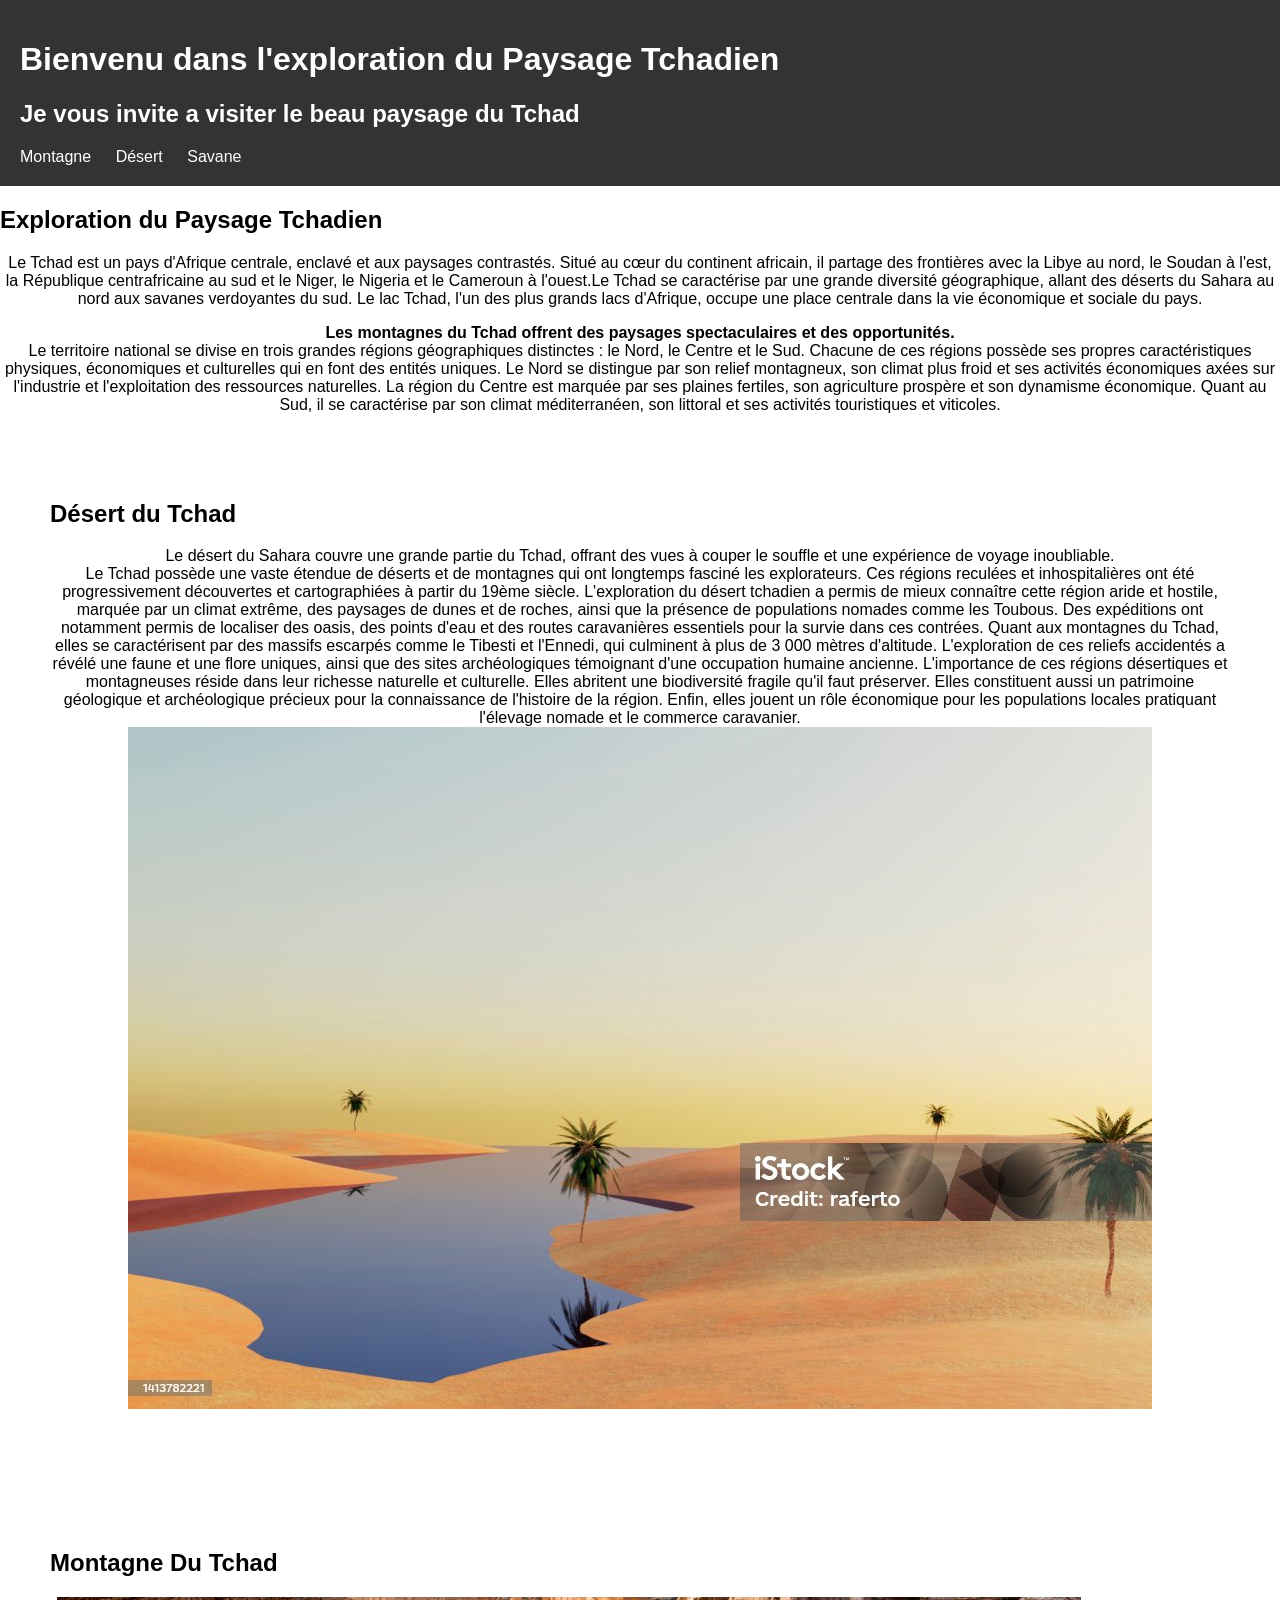
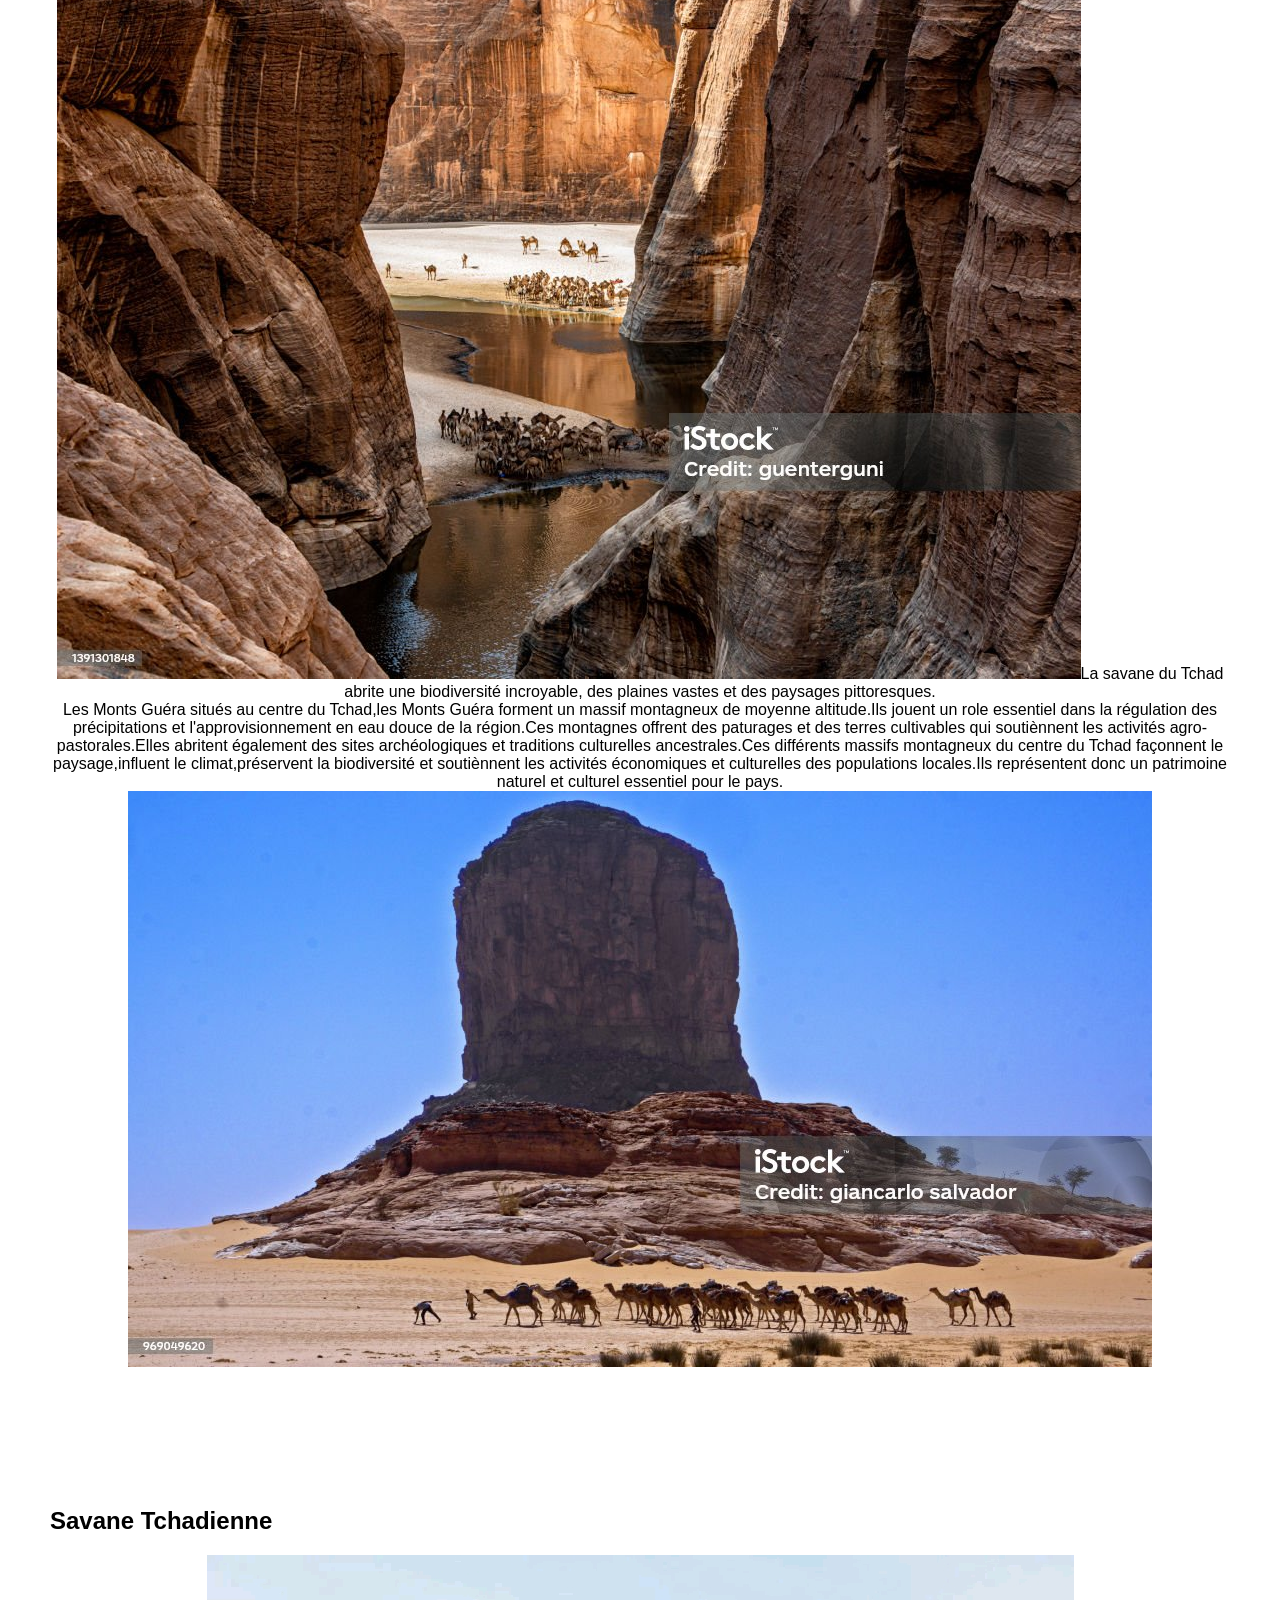
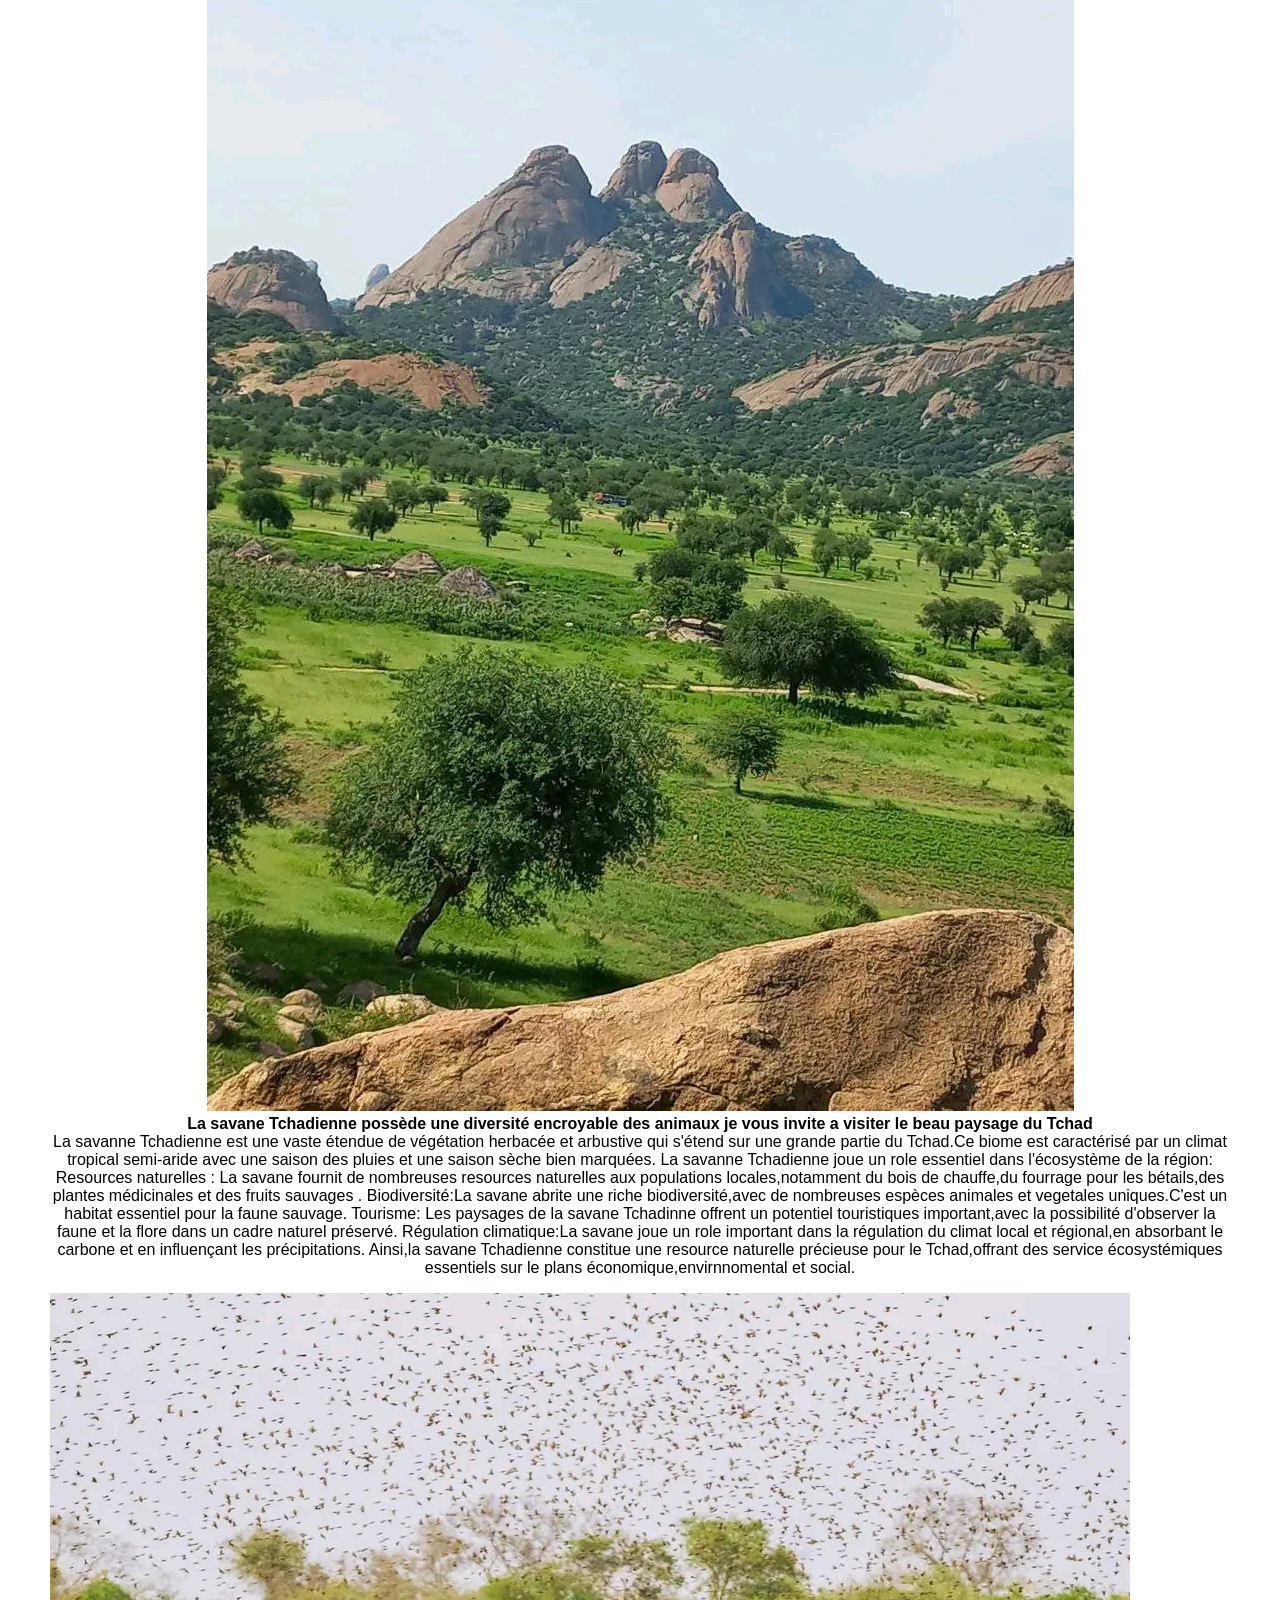
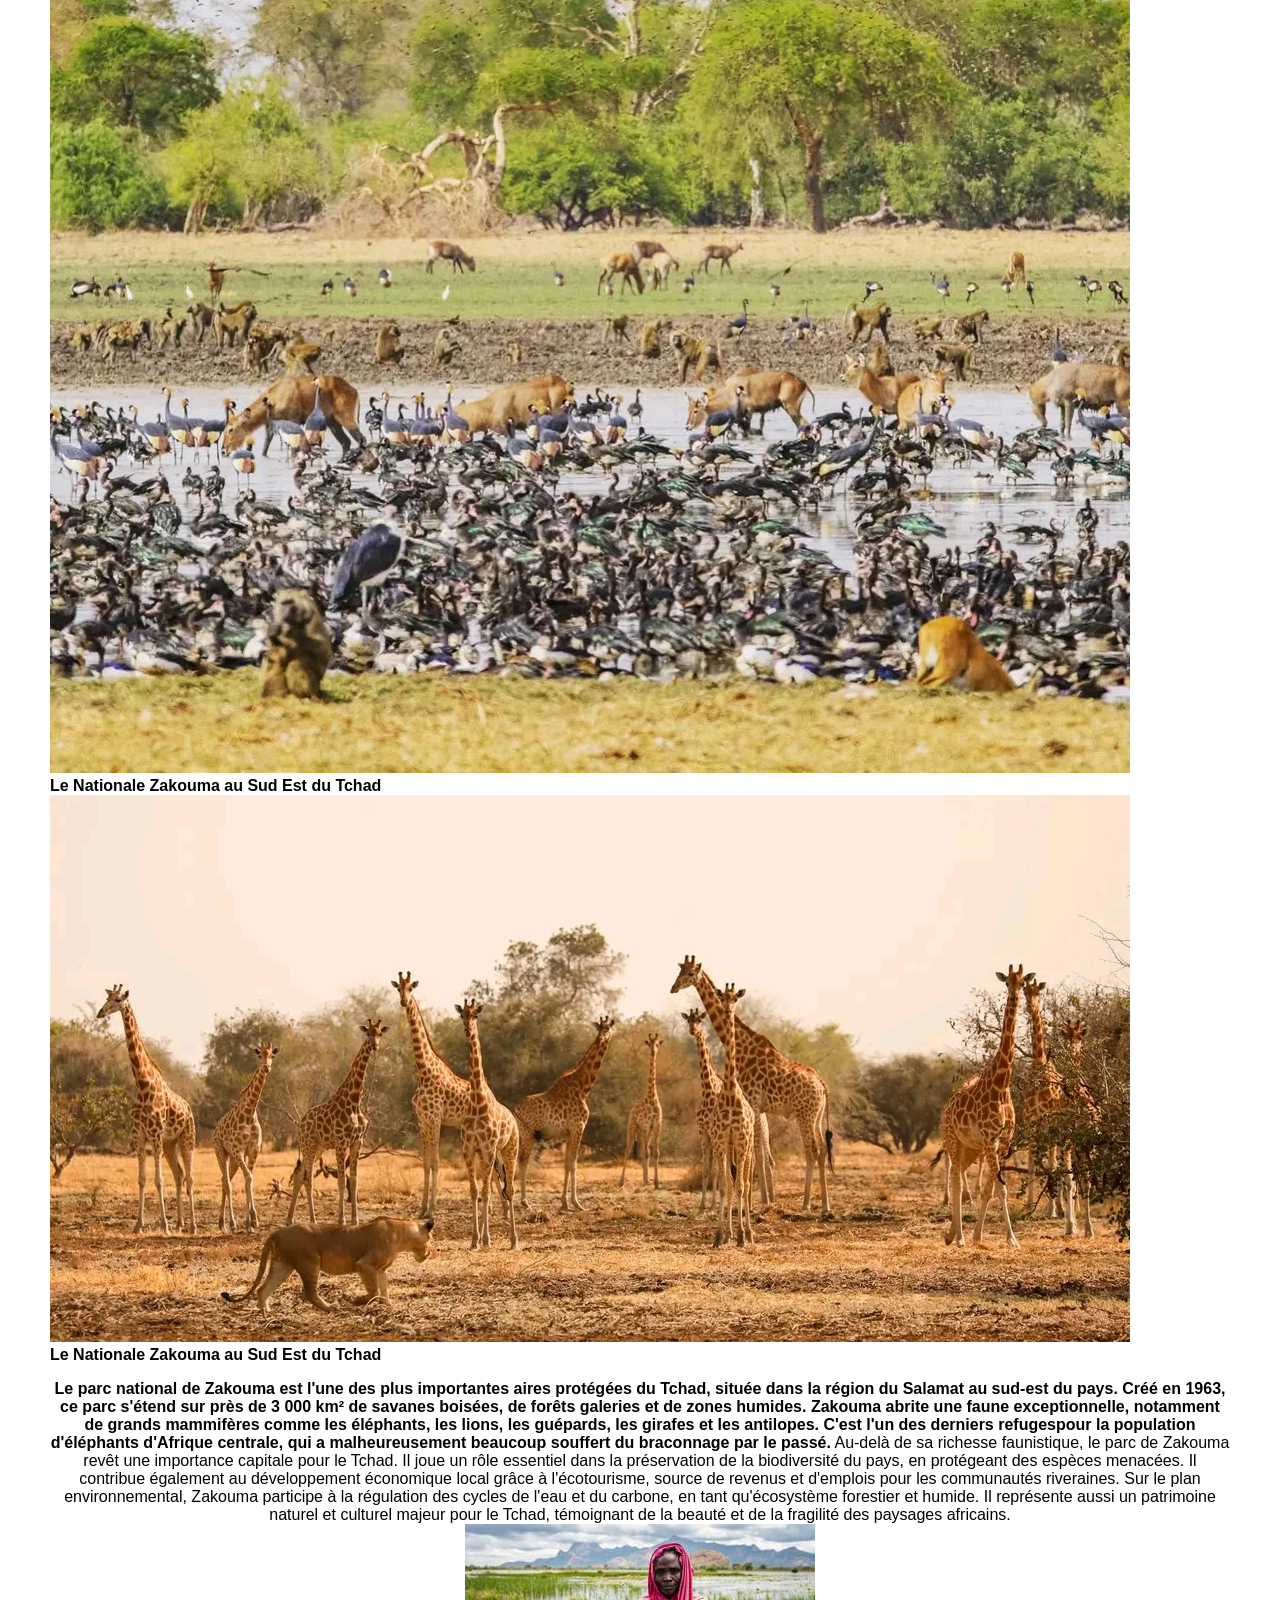
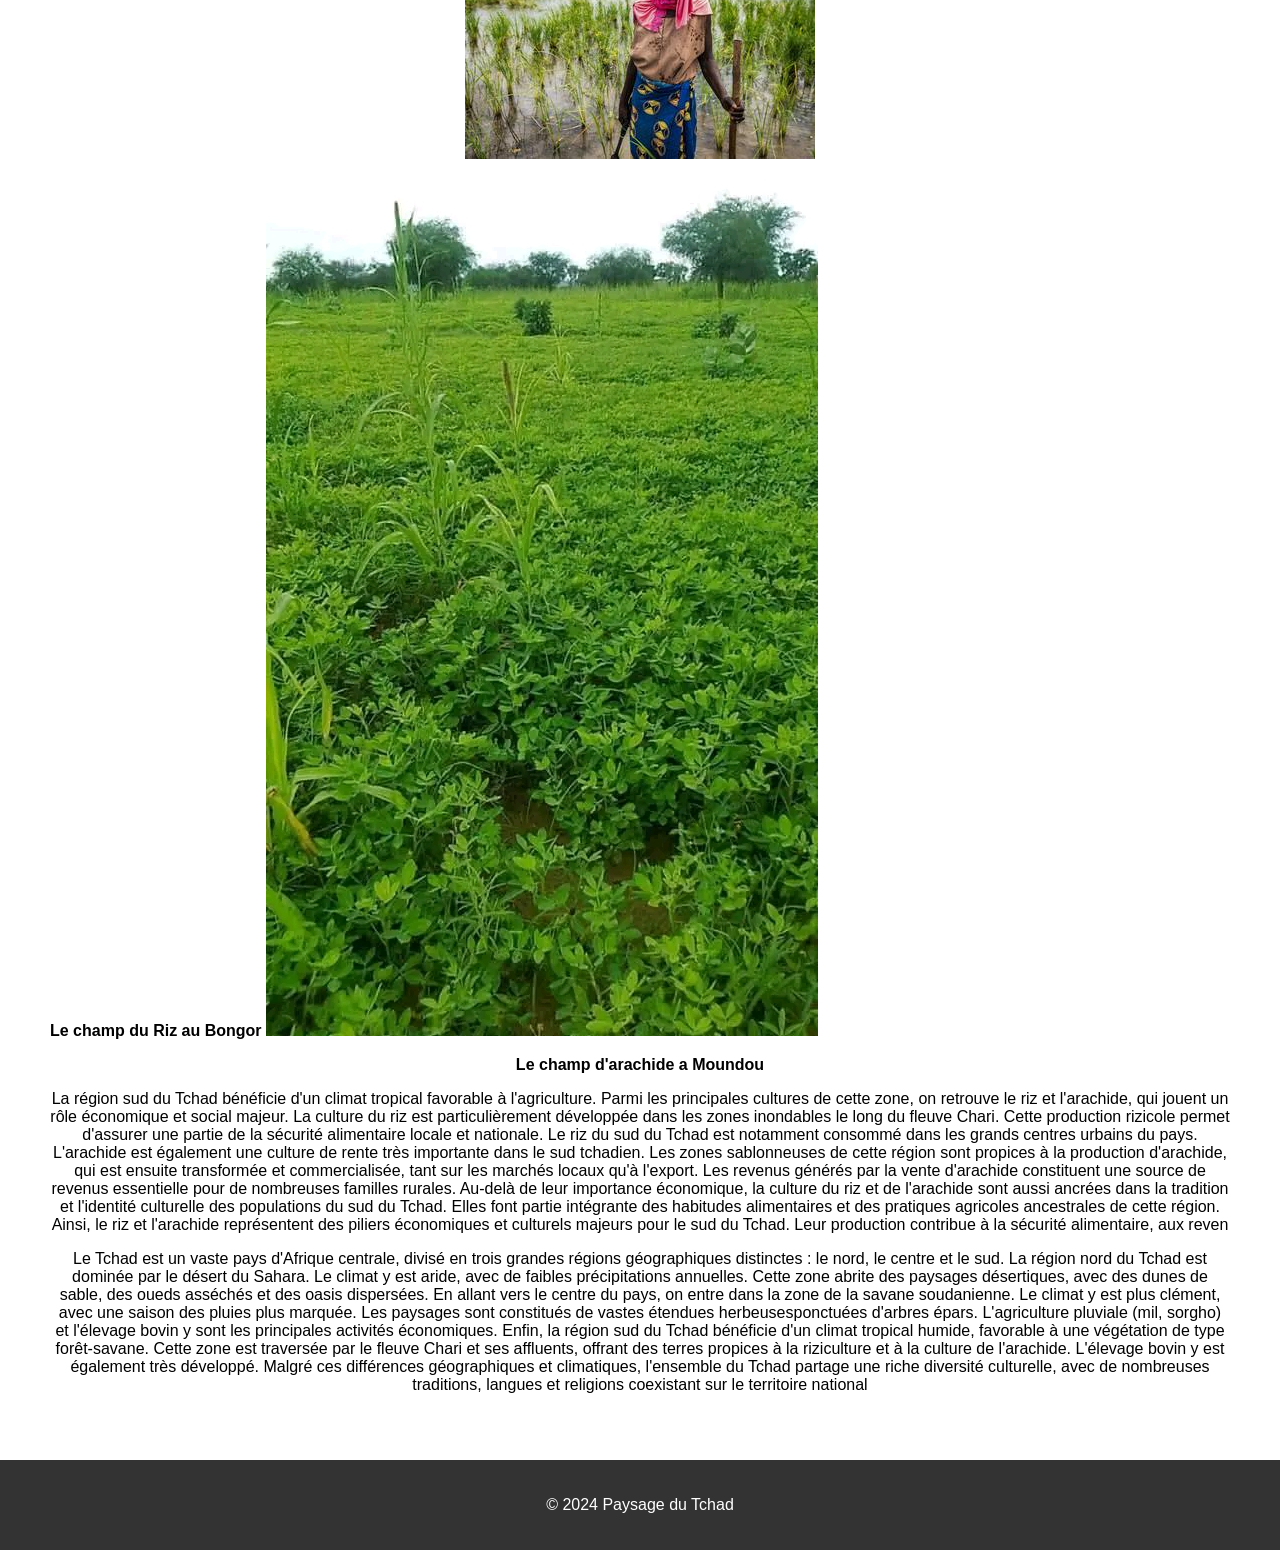
<file: index.html>
<!DOCTYPE html>
<html lang="fr">
<head>
<meta charset="UTF-8">
<meta name="viewport" content="width=device-width, initial-scale=1.0">
<title>Paysage du Tchad</title>
<link rel="stylesheet" href="styles.css">
</head>
<body>
<header>
<h1> Bienvenu dans l'exploration du Paysage Tchadien</h1>
<h2>Je vous invite a visiter le beau paysage du Tchad</h2>
<nav>
<ul>
<li><a href="#montagne">Montagne</a></li>
<li><a href="#desert">Désert</a></li>
<li><a href="#savane">Savane</a></li>
</ul>
</nav>
</header>

<h2>Exploration du Paysage Tchadien</h2>
<P> Le Tchad est un pays d'Afrique centrale, enclavé et aux paysages contrastés. Situé au cœur du
continent africain, il partage des frontières avec la Libye au nord, le Soudan à l'est, la
République centrafricaine au sud et le Niger, le Nigeria et le Cameroun à l'ouest.Le Tchad se caractérise par une grande diversité géographique, allant des déserts du Sahara
au nord aux savanes verdoyantes du sud. Le lac Tchad, l'un des plus grands lacs d'Afrique,
occupe une place centrale dans la vie économique et sociale du pays.</P>
<p><strong>Les montagnes du Tchad offrent des paysages spectaculaires et des opportunités.</strong><br> Le territoire national se divise en trois grandes régions géographiques distinctes : le Nord, le
Centre et le Sud. Chacune de ces régions possède ses propres caractéristiques physiques,
économiques et culturelles qui en font des entités uniques.
Le Nord se distingue par son relief montagneux, son climat plus froid et ses activités
économiques axées sur l'industrie et l'exploitation des ressources naturelles. La région du
Centre est marquée par ses plaines fertiles, son agriculture prospère et son dynamisme
économique. Quant au Sud, il se caractérise par son climat méditerranéen, son littoral et ses
activités touristiques et viticoles.</p>
<section id="desert">
<h2>Désert du Tchad</h2>
<p>Le désert du Sahara couvre une grande partie du Tchad, offrant des vues à couper le
souffle et une expérience de voyage inoubliable.<br>Le Tchad possède une vaste étendue de déserts et de montagnes qui ont longtemps fasciné
les explorateurs. Ces régions reculées et inhospitalières ont été progressivement découvertes
et cartographiées à partir du 19ème siècle.
L'exploration du désert tchadien a permis de mieux connaître cette région aride et hostile,
marquée par un climat extrême, des paysages de dunes et de roches, ainsi que la présence de
populations nomades comme les Toubous. Des expéditions ont notamment permis de localiser
des oasis, des points d'eau et des routes caravanières essentiels pour la survie dans ces
contrées.
Quant aux montagnes du Tchad, elles se caractérisent par des massifs escarpés comme le
Tibesti et l'Ennedi, qui culminent à plus de 3 000 mètres d'altitude. L'exploration de ces reliefs
accidentés a révélé une faune et une flore uniques, ainsi que des sites archéologiques
témoignant d'une occupation humaine ancienne.
L'importance de ces régions désertiques et montagneuses réside dans leur richesse naturelle et
culturelle. Elles abritent une biodiversité fragile qu'il faut préserver. Elles constituent aussi un
patrimoine géologique et archéologique précieux pour la connaissance de l'histoire de la région.
Enfin, elles jouent un rôle économique pour les populations locales pratiquant l'élevage nomade
et le commerce caravanier.<br>
<img src="1.jpg" alt="dubai"></p>
</section>
<section id="montagne">
<h2>Montagne Du Tchad</h2>
<p><img src="3.jpg" alt="montagne">La savane du Tchad abrite une biodiversité incroyable, des plaines vastes et des
paysages pittoresques.<br>Les Monts Guéra situés au centre du Tchad,les Monts Guéra forment  un massif montagneux de moyenne altitude.Ils jouent un role essentiel dans la régulation des précipitations et l'approvisionnement en eau douce de la région.Ces montagnes offrent des paturages et des terres cultivables qui soutiènnent les activités agro-pastorales.Elles abritent également des sites archéologiques et traditions culturelles ancestrales.Ces différents massifs montagneux du centre du Tchad façonnent le paysage,influent le climat,préservent la biodiversité et soutiènnent les activités économiques et culturelles des populations locales.Ils représentent donc un patrimoine naturel et culturel essentiel pour le pays.<br><img src="2.jpg" alt="fils"></p>
</section>
<section id="savane">
<h2>Savane Tchadienne</h2>
<p><img src="3s.jpg" alt="koko"><br><strong>La savane Tchadienne possède une diversité encroyable des animaux je vous invite a visiter le beau paysage du Tchad</strong><br>
La savanne Tchadienne est une vaste étendue de végétation herbacée et arbustive qui s'étend sur une grande partie du Tchad.Ce biome est caractérisé par un climat tropical semi-aride avec une saison des pluies et une saison sèche bien marquées.
La savanne Tchadienne joue un role essentiel dans l'écosystème de la région:
Resources naturelles : La savane fournit de nombreuses resources naturelles aux populations locales,notamment du bois de chauffe,du fourrage pour les bétails,des plantes médicinales et des fruits sauvages .
Biodiversité:La savane abrite une riche biodiversité,avec de nombreuses espèces animales et vegetales uniques.C'est un habitat essentiel pour la faune sauvage.
Tourisme: Les paysages de la savane Tchadinne offrent un potentiel touristiques important,avec la possibilité d'observer la faune et la flore dans un cadre naturel préservé.
Régulation climatique:La savane joue un role important dans la régulation du climat local et régional,en absorbant le carbone et en influençant les précipitations.
Ainsi,la savane Tchadienne constitue une resource naturelle précieuse pour le Tchad,offrant des service écosystémiques essentiels sur le plans économique,envirnnomental et social.</p>
<img src="4.jpg" alt="gog"><br>
<strong>Le Nationale Zakouma au Sud Est du Tchad</strong><br>
<img src="5.jpg" alt="bab"><br>
<strong>Le Nationale Zakouma au Sud Est du Tchad</strong>
<p><strong>Le parc national de Zakouma est l'une des plus importantes aires protégées du Tchad, située
dans la région du Salamat au sud-est du pays. Créé en 1963, ce parc s'étend sur près de 3 000
km² de savanes boisées, de forêts galeries et de zones humides.
Zakouma abrite une faune exceptionnelle, notamment de grands mammifères comme les
éléphants, les lions, les guépards, les girafes et les antilopes. C'est l'un des derniers refugespour la population d'éléphants d'Afrique centrale, qui a malheureusement beaucoup souffert du
braconnage par le passé.</strong>
Au-delà de sa richesse faunistique, le parc de Zakouma revêt une importance capitale pour le
Tchad. Il joue un rôle essentiel dans la préservation de la biodiversité du pays, en protégeant
des espèces menacées. Il contribue également au développement économique local grâce à
l'écotourisme, source de revenus et d'emplois pour les communautés riveraines.
Sur le plan environnemental, Zakouma participe à la régulation des cycles de l'eau et du
carbone, en tant qu'écosystème forestier et humide. Il représente aussi un patrimoine naturel et
culturel majeur pour le Tchad, témoignant de la beauté et de la fragilité des paysages africains.<br>
<img src="6.jpg" alt="nan"></p>
<strong>Le champ du Riz au Bongor</strong>
<img src="7.jpg" alt="xox">
<p><strong>Le champ d'arachide a Moundou</strong></p>
<p>La région sud du Tchad bénéficie d'un climat tropical favorable à l'agriculture. Parmi les
principales cultures de cette zone, on retrouve le riz et l'arachide, qui jouent un rôle économique
et social majeur.
La culture du riz est particulièrement développée dans les zones inondables le long du fleuve
Chari. Cette production rizicole permet d'assurer une partie de la sécurité alimentaire locale et
nationale. Le riz du sud du Tchad est notamment consommé dans les grands centres urbains
du pays.
L'arachide est également une culture de rente très importante dans le sud tchadien. Les zones
sablonneuses de cette région sont propices à la production d'arachide, qui est ensuite
transformée et commercialisée, tant sur les marchés locaux qu'à l'export. Les revenus générés
par la vente d'arachide constituent une source de revenus essentielle pour de nombreuses
familles rurales.
Au-delà de leur importance économique, la culture du riz et de l'arachide sont aussi ancrées
dans la tradition et l'identité culturelle des populations du sud du Tchad. Elles font partie
intégrante des habitudes alimentaires et des pratiques agricoles ancestrales de cette région.
Ainsi, le riz et l'arachide représentent des piliers économiques et culturels majeurs pour le sud
du Tchad. Leur production contribue à la sécurité alimentaire, aux reven</p>

<p>Le Tchad est un vaste pays d'Afrique centrale, divisé en trois grandes régions géographiques
distinctes : le nord, le centre et le sud.
La région nord du Tchad est dominée par le désert du Sahara. Le climat y est aride, avec de
faibles précipitations annuelles. Cette zone abrite des paysages désertiques, avec des dunes
de sable, des oueds asséchés et des oasis dispersées. En allant vers le centre du pays, on
entre dans la zone de la savane soudanienne. Le climat y est plus clément, avec une saison
des pluies plus marquée. Les paysages sont constitués de vastes étendues herbeusesponctuées d'arbres épars. L'agriculture pluviale (mil, sorgho) et l'élevage bovin y sont les
principales activités économiques.
Enfin, la région sud du Tchad bénéficie d'un climat tropical humide, favorable à une végétation
de type forêt-savane. Cette zone est traversée par le fleuve Chari et ses affluents, offrant des
terres propices à la riziculture et à la culture de l'arachide. L'élevage bovin y est également très
développé.
Malgré ces différences géographiques et climatiques, l'ensemble du Tchad partage une riche
diversité culturelle, avec de nombreuses traditions, langues et religions coexistant sur le
territoire national</p>
</section>
<footer>
<p>&copy; 2024 Paysage du Tchad</p>
</footer>
</body>
</html>
</file>
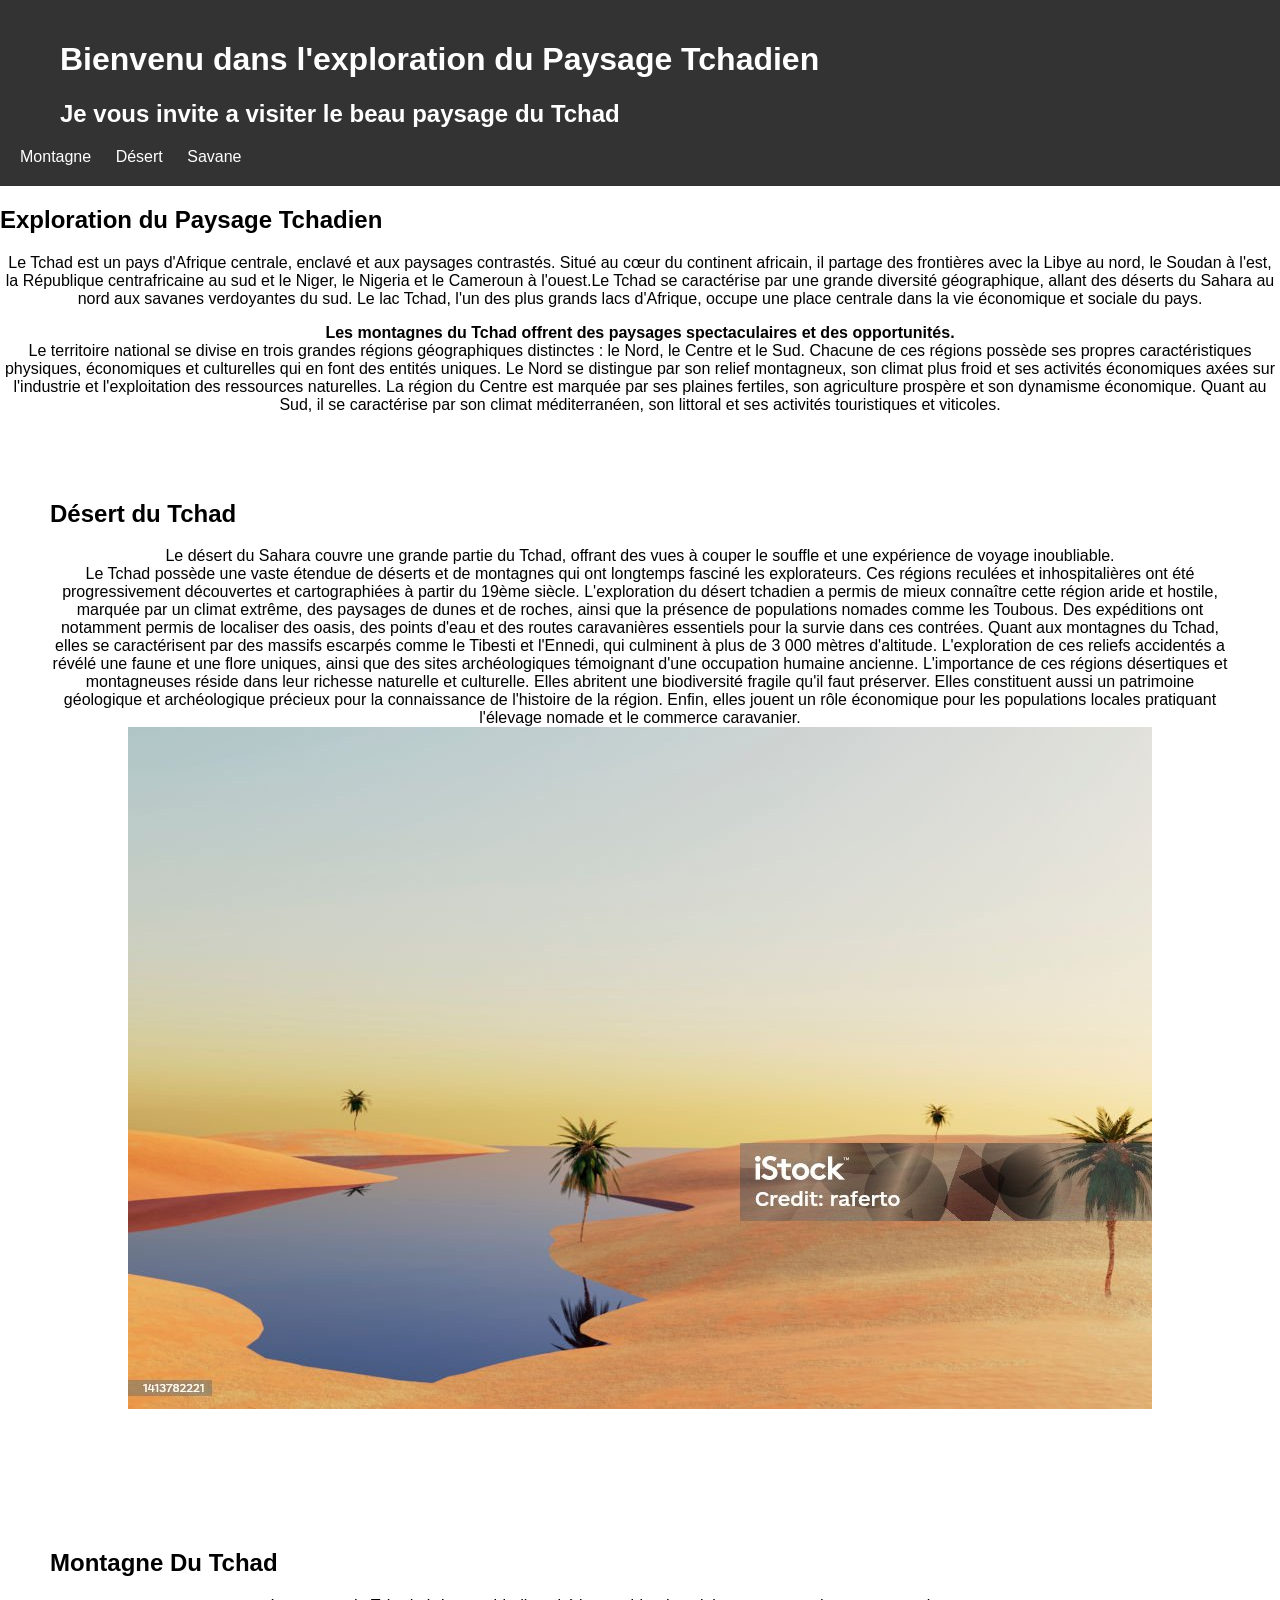
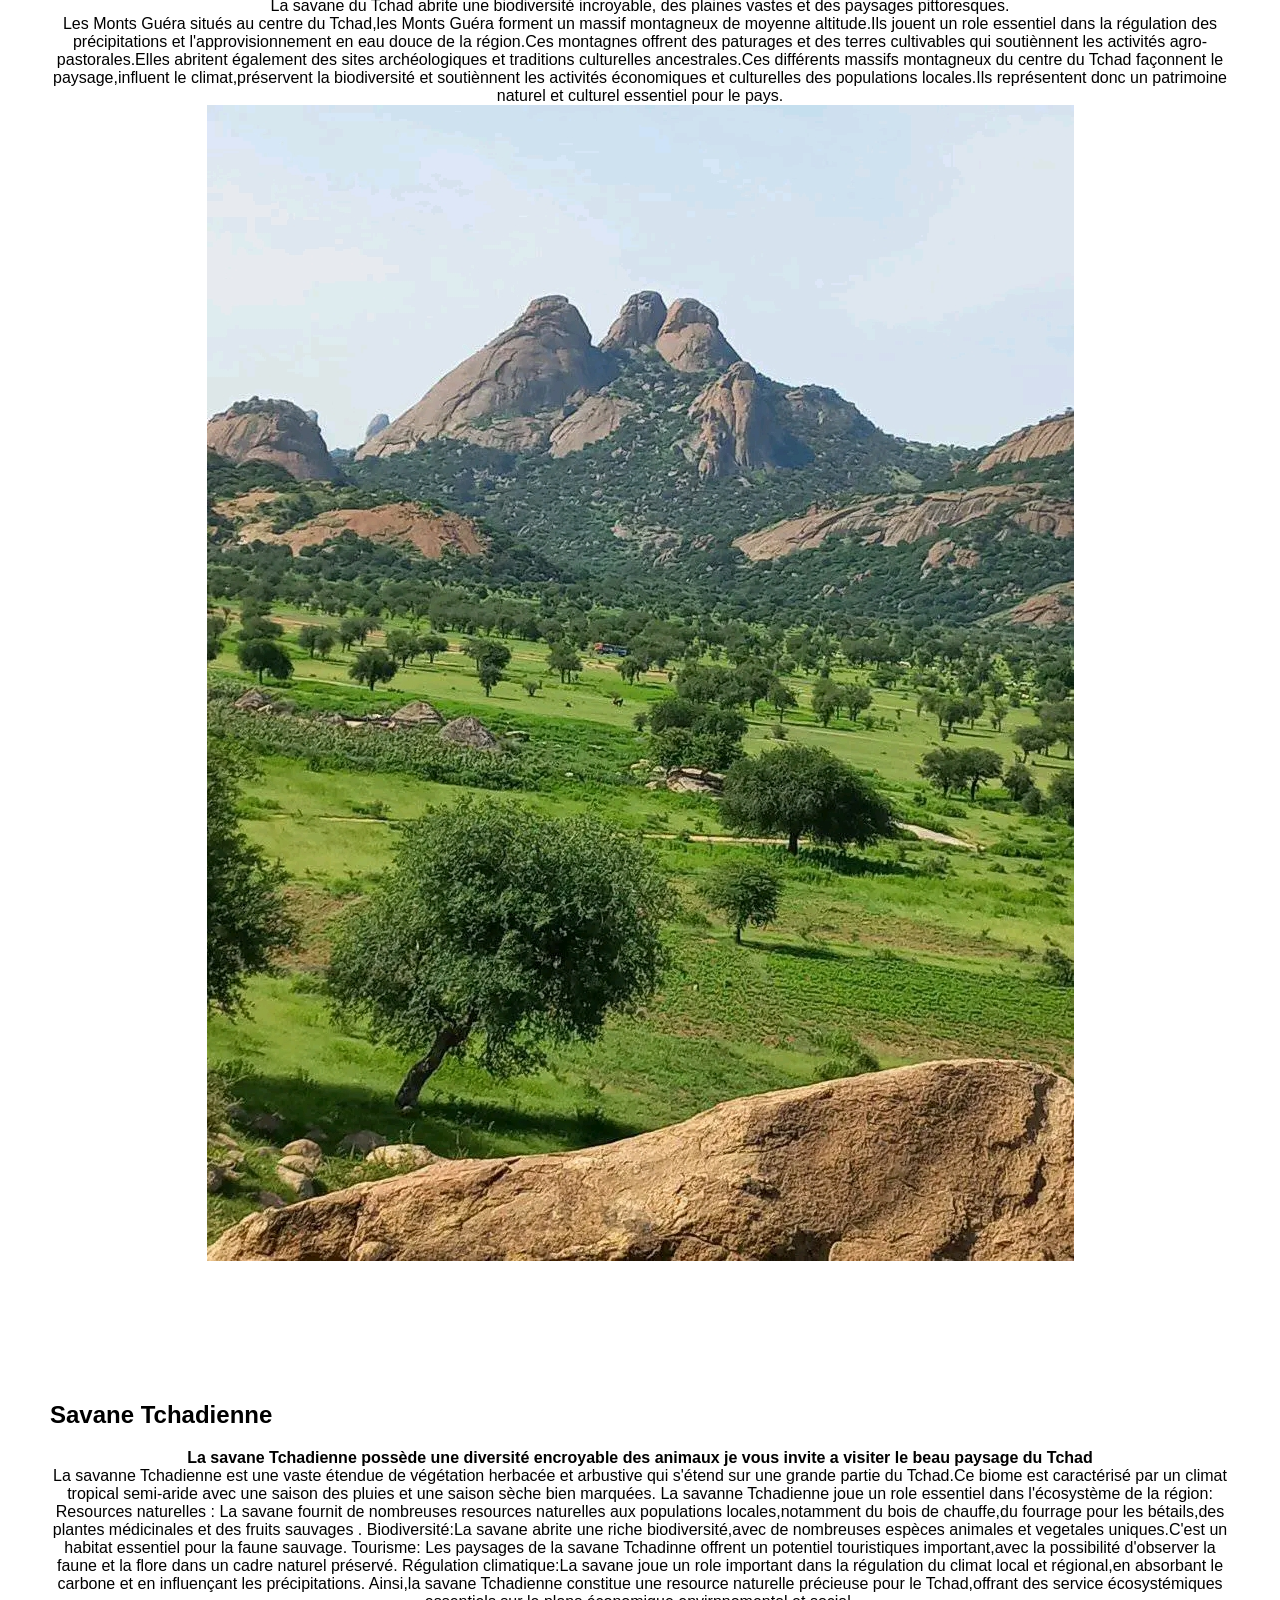
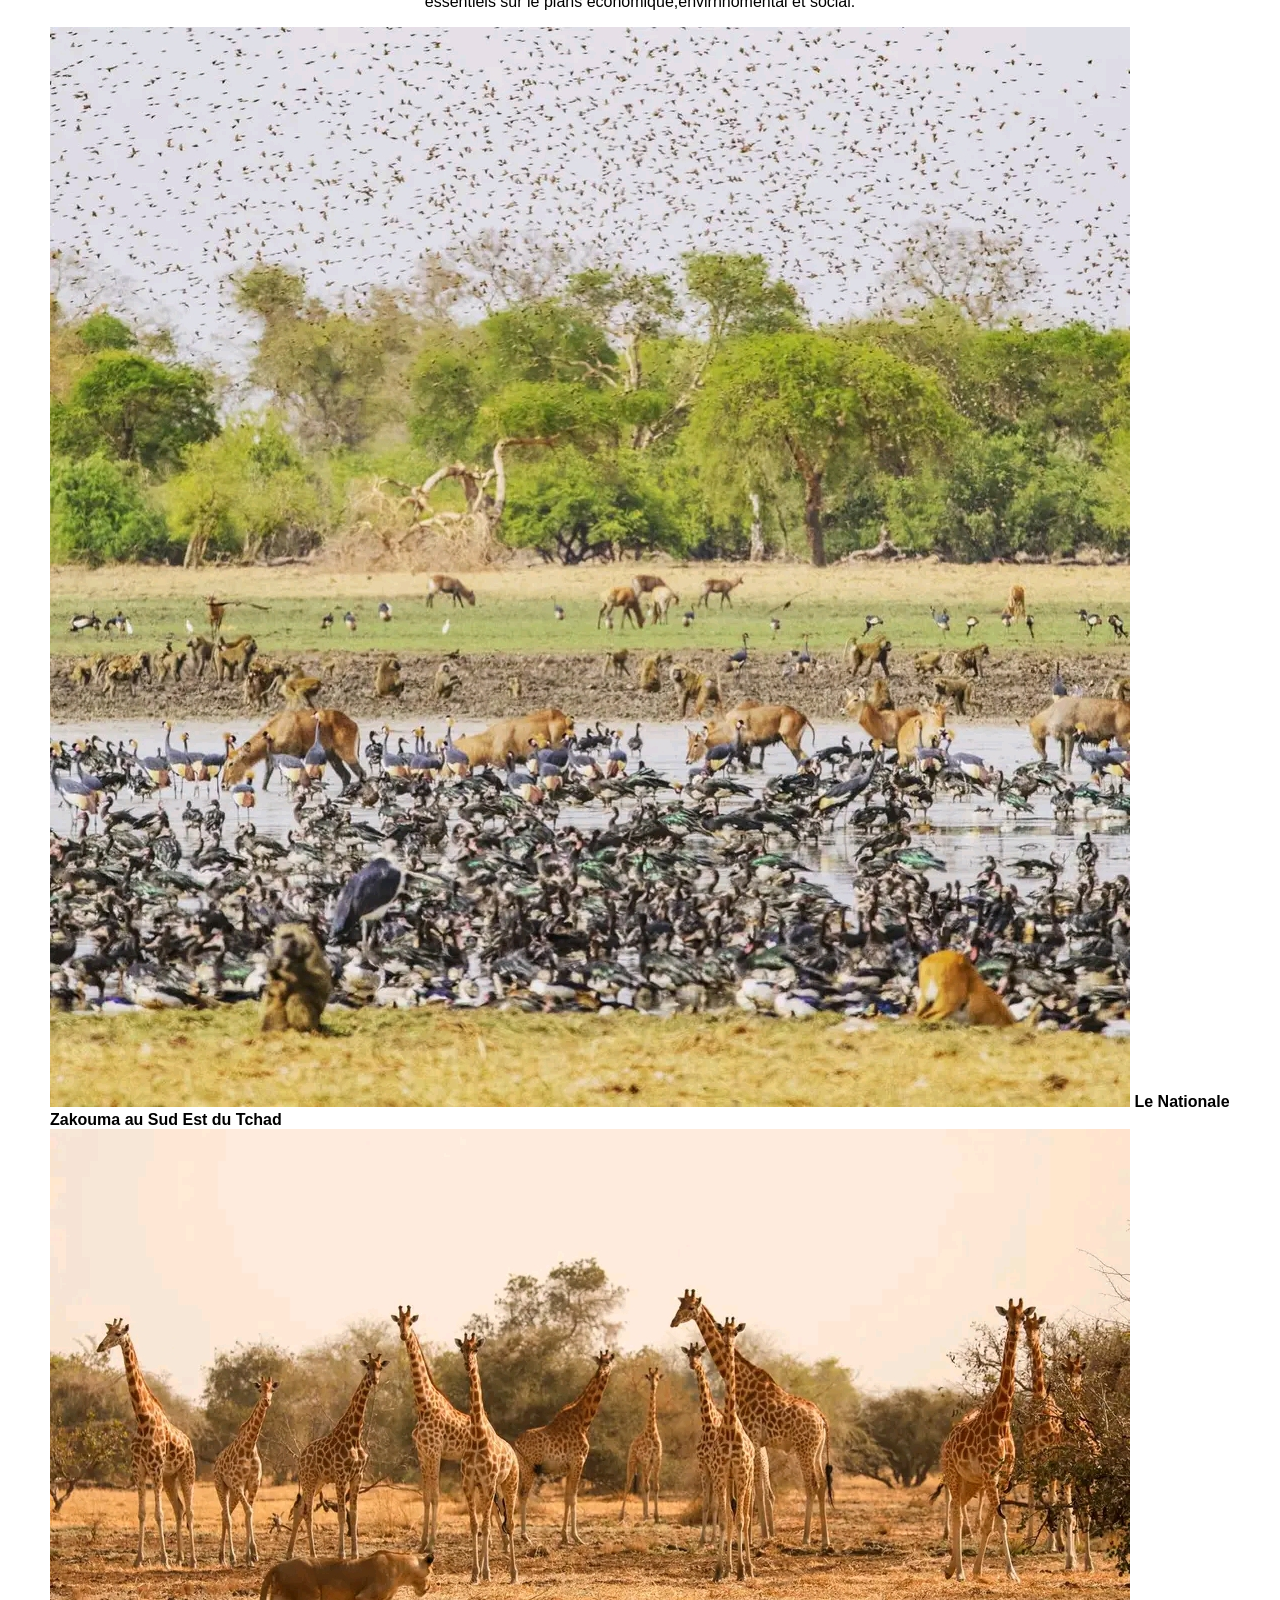
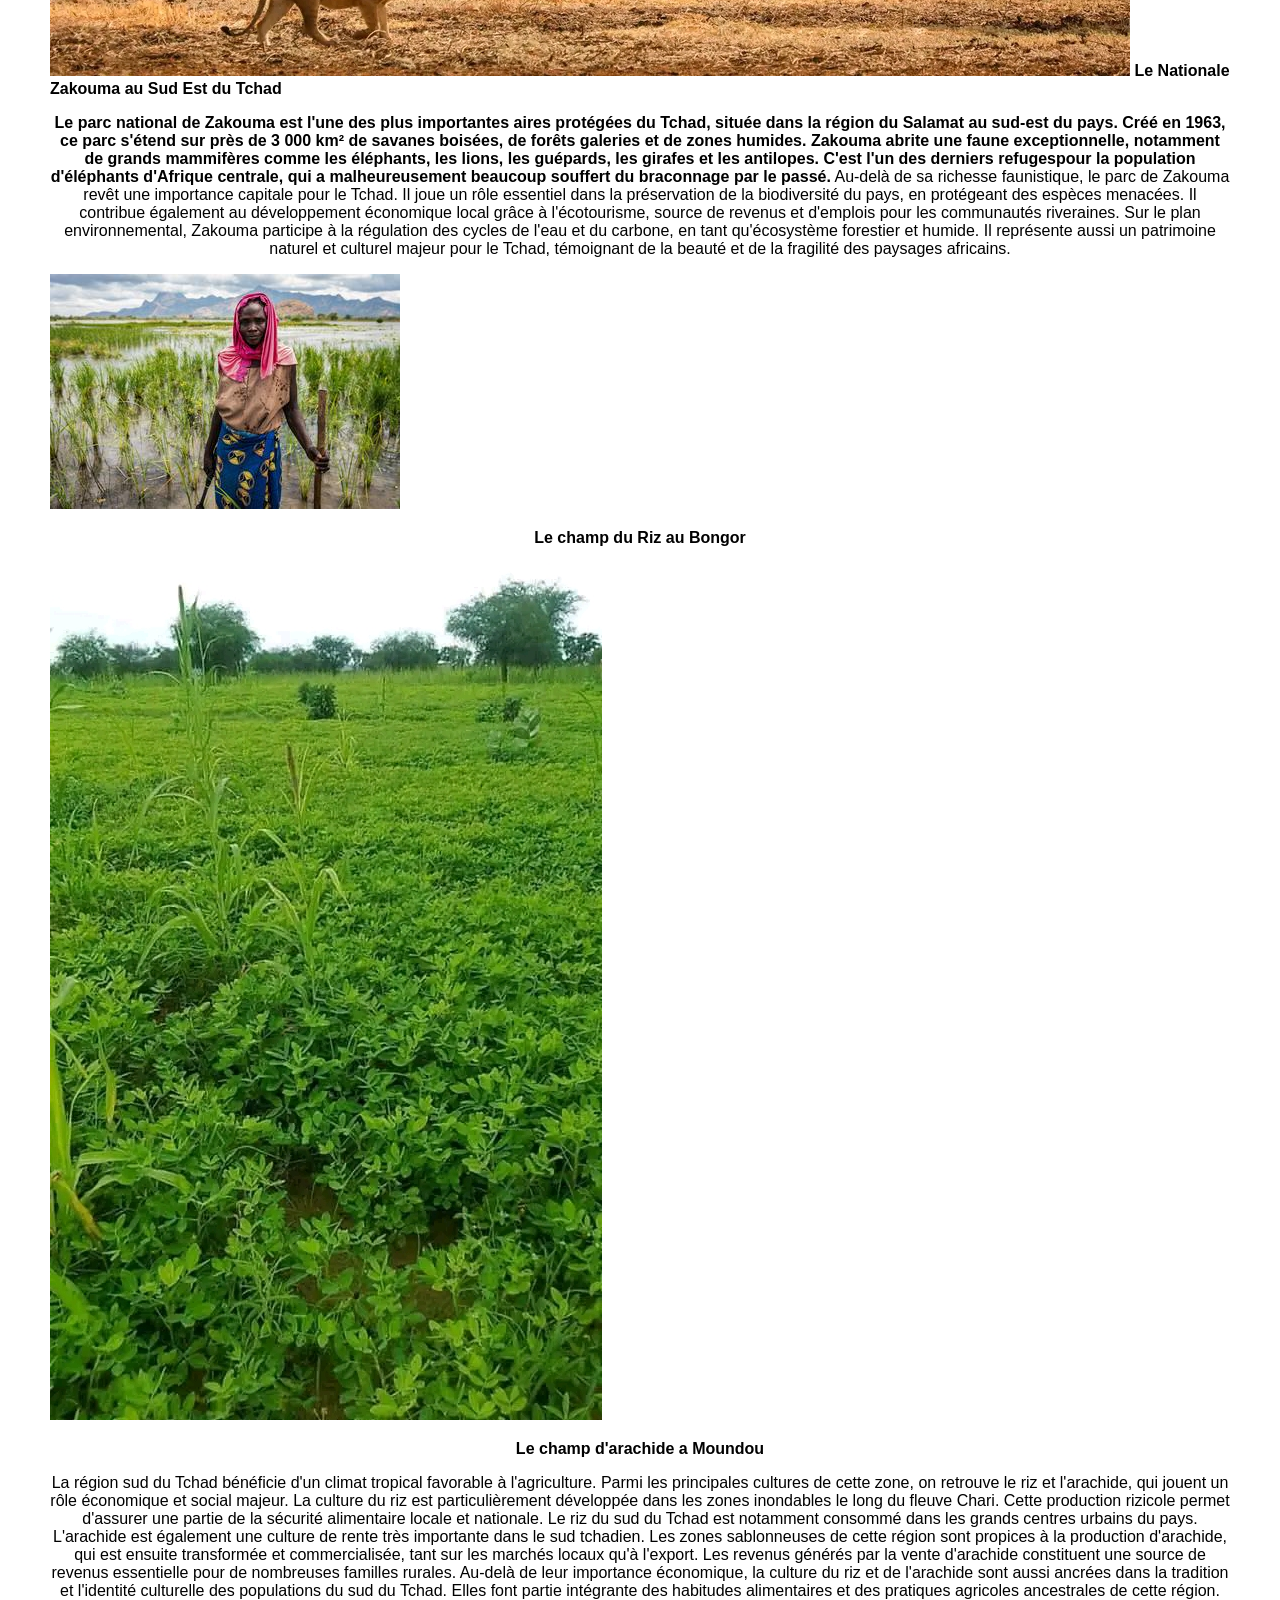
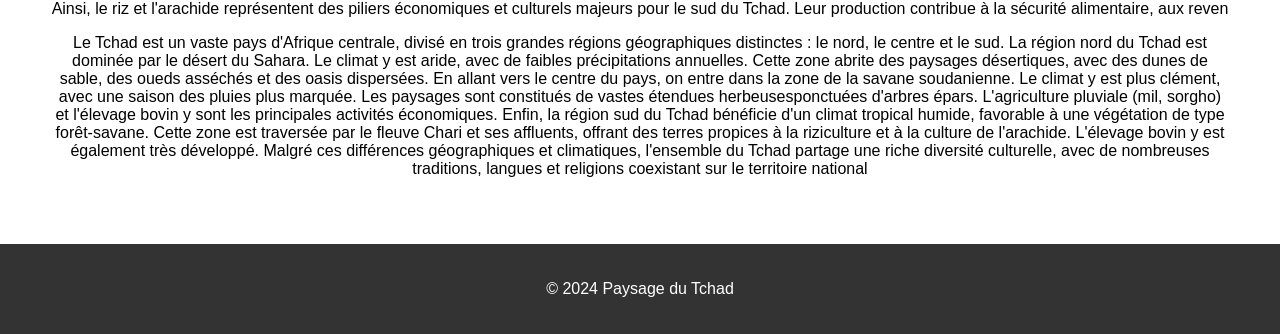
<file: indexe.html>
<!DOCTYPE html>
<html lang="fr">
<head>
<meta charset="UTF-8">
<meta name="viewport" content="width=device-width, initial-scale=1.0">
<title>Paysage du Tchad</title>
<link rel="stylesheet" href="styles.css">
</head>


<header>
<ul><h1> Bienvenu dans l'exploration du Paysage Tchadien</h1></ul>
<ul><h2>Je vous invite a visiter le beau paysage du Tchad</h2></ul>

<nav>
<ul>
<li><a href="#montagne">Montagne</a></li>
<li><a href="#desert">Désert</a></li>
<li><a href="#savane">Savane</a></li>
</ul>
</nav>
</header>
<body>
<h2>Exploration du Paysage Tchadien</h2>
<P> Le Tchad est un pays d'Afrique centrale, enclavé et aux paysages contrastés. Situé au cœur du
continent africain, il partage des frontières avec la Libye au nord, le Soudan à l'est, la
République centrafricaine au sud et le Niger, le Nigeria et le Cameroun à l'ouest.Le Tchad se caractérise par une grande diversité géographique, allant des déserts du Sahara
au nord aux savanes verdoyantes du sud. Le lac Tchad, l'un des plus grands lacs d'Afrique,
occupe une place centrale dans la vie économique et sociale du pays.</P>
<p><strong>Les montagnes du Tchad offrent des paysages spectaculaires et des opportunités.</strong><br> Le territoire national se divise en trois grandes régions géographiques distinctes : le Nord, le
Centre et le Sud. Chacune de ces régions possède ses propres caractéristiques physiques,
économiques et culturelles qui en font des entités uniques.
Le Nord se distingue par son relief montagneux, son climat plus froid et ses activités
économiques axées sur l'industrie et l'exploitation des ressources naturelles. La région du
Centre est marquée par ses plaines fertiles, son agriculture prospère et son dynamisme
économique. Quant au Sud, il se caractérise par son climat méditerranéen, son littoral et ses
activités touristiques et viticoles.</p>
<section id="desert">
<h2>Désert du Tchad</h2>
<p>Le désert du Sahara couvre une grande partie du Tchad, offrant des vues à couper le
souffle et une expérience de voyage inoubliable.<br>Le Tchad possède une vaste étendue de déserts et de montagnes qui ont longtemps fasciné
les explorateurs. Ces régions reculées et inhospitalières ont été progressivement découvertes
et cartographiées à partir du 19ème siècle.
L'exploration du désert tchadien a permis de mieux connaître cette région aride et hostile,
marquée par un climat extrême, des paysages de dunes et de roches, ainsi que la présence de
populations nomades comme les Toubous. Des expéditions ont notamment permis de localiser
des oasis, des points d'eau et des routes caravanières essentiels pour la survie dans ces
contrées.
Quant aux montagnes du Tchad, elles se caractérisent par des massifs escarpés comme le
Tibesti et l'Ennedi, qui culminent à plus de 3 000 mètres d'altitude. L'exploration de ces reliefs
accidentés a révélé une faune et une flore uniques, ainsi que des sites archéologiques
témoignant d'une occupation humaine ancienne.
L'importance de ces régions désertiques et montagneuses réside dans leur richesse naturelle et
culturelle. Elles abritent une biodiversité fragile qu'il faut préserver. Elles constituent aussi un
patrimoine géologique et archéologique précieux pour la connaissance de l'histoire de la région.
Enfin, elles jouent un rôle économique pour les populations locales pratiquant l'élevage nomade
et le commerce caravanier.<br>
<img src="1.jpg"></p>
</section>
<section id="montagne">
<h2>Montagne Du Tchad</h2>
<p>La savane du Tchad abrite une biodiversité incroyable, des plaines vastes et des
paysages pittoresques.<br>Les Monts Guéra situés au centre du Tchad,les Monts Guéra forment  un massif montagneux de moyenne altitude.Ils jouent un role essentiel dans la régulation des précipitations et l'approvisionnement en eau douce de la région.Ces montagnes offrent des paturages et des terres cultivables qui soutiènnent les activités agro-pastorales.Elles abritent également des sites archéologiques et traditions culturelles ancestrales.Ces différents massifs montagneux du centre du Tchad façonnent le paysage,influent le climat,préservent la biodiversité et soutiènnent les activités économiques et culturelles des populations locales.Ils représentent donc un patrimoine naturel et culturel essentiel pour le pays.<br> <img src="3s.jpg"></p>
</section>
<section id="savane">
<h2>Savane Tchadienne</h2>
<p><strong>La savane Tchadienne possède une diversité encroyable des animaux je vous invite a visiter le beau paysage du Tchad</strong><br>
La savanne Tchadienne est une vaste étendue de végétation herbacée et arbustive qui s'étend sur une grande partie du Tchad.Ce biome est caractérisé par un climat tropical semi-aride avec une saison des pluies et une saison sèche bien marquées.
La savanne Tchadienne joue un role essentiel dans l'écosystème de la région:
Resources naturelles : La savane fournit de nombreuses resources naturelles aux populations locales,notamment du bois de chauffe,du fourrage pour les bétails,des plantes médicinales et des fruits sauvages .
Biodiversité:La savane abrite une riche biodiversité,avec de nombreuses espèces animales et vegetales uniques.C'est un habitat essentiel pour la faune sauvage.
Tourisme: Les paysages de la savane Tchadinne offrent un potentiel touristiques important,avec la possibilité d'observer la faune et la flore dans un cadre naturel préservé.
Régulation climatique:La savane joue un role important dans la régulation du climat local et régional,en absorbant le carbone et en influençant les précipitations.
Ainsi,la savane Tchadienne constitue une resource naturelle précieuse pour le Tchad,offrant des service écosystémiques essentiels sur le plans économique,envirnnomental et social</strong>. </p>
<img src="4.jpg">
<strong>Le Nationale Zakouma au Sud Est du Tchad</strong>
<img src="5.jpg">
<strong>Le Nationale Zakouma au Sud Est du Tchad</strong>
<p><strong>Le parc national de Zakouma est l'une des plus importantes aires protégées du Tchad, située
dans la région du Salamat au sud-est du pays. Créé en 1963, ce parc s'étend sur près de 3 000
km² de savanes boisées, de forêts galeries et de zones humides.
Zakouma abrite une faune exceptionnelle, notamment de grands mammifères comme les
éléphants, les lions, les guépards, les girafes et les antilopes. C'est l'un des derniers refugespour la population d'éléphants d'Afrique centrale, qui a malheureusement beaucoup souffert du
braconnage par le passé.</strong>
Au-delà de sa richesse faunistique, le parc de Zakouma revêt une importance capitale pour le
Tchad. Il joue un rôle essentiel dans la préservation de la biodiversité du pays, en protégeant
des espèces menacées. Il contribue également au développement économique local grâce à
l'écotourisme, source de revenus et d'emplois pour les communautés riveraines.
Sur le plan environnemental, Zakouma participe à la régulation des cycles de l'eau et du
carbone, en tant qu'écosystème forestier et humide. Il représente aussi un patrimoine naturel et
culturel majeur pour le Tchad, témoignant de la beauté et de la fragilité des paysages africains.</p>
<img src="6.jpg">
<p><b>Le champ du Riz au Bongor</p></b>
<img src="7.jpg">
<p><b>Le champ d'arachide a Moundou</b></p>
<p>La région sud du Tchad bénéficie d'un climat tropical favorable à l'agriculture. Parmi les
principales cultures de cette zone, on retrouve le riz et l'arachide, qui jouent un rôle économique
et social majeur.
La culture du riz est particulièrement développée dans les zones inondables le long du fleuve
Chari. Cette production rizicole permet d'assurer une partie de la sécurité alimentaire locale et
nationale. Le riz du sud du Tchad est notamment consommé dans les grands centres urbains
du pays.
L'arachide est également une culture de rente très importante dans le sud tchadien. Les zones
sablonneuses de cette région sont propices à la production d'arachide, qui est ensuite
transformée et commercialisée, tant sur les marchés locaux qu'à l'export. Les revenus générés
par la vente d'arachide constituent une source de revenus essentielle pour de nombreuses
familles rurales.
Au-delà de leur importance économique, la culture du riz et de l'arachide sont aussi ancrées
dans la tradition et l'identité culturelle des populations du sud du Tchad. Elles font partie
intégrante des habitudes alimentaires et des pratiques agricoles ancestrales de cette région.
Ainsi, le riz et l'arachide représentent des piliers économiques et culturels majeurs pour le sud
du Tchad. Leur production contribue à la sécurité alimentaire, aux reven</p>

<p>Le Tchad est un vaste pays d'Afrique centrale, divisé en trois grandes régions géographiques
distinctes : le nord, le centre et le sud.
La région nord du Tchad est dominée par le désert du Sahara. Le climat y est aride, avec de
faibles précipitations annuelles. Cette zone abrite des paysages désertiques, avec des dunes
de sable, des oueds asséchés et des oasis dispersées. En allant vers le centre du pays, on
entre dans la zone de la savane soudanienne. Le climat y est plus clément, avec une saison
des pluies plus marquée. Les paysages sont constitués de vastes étendues herbeusesponctuées d'arbres épars. L'agriculture pluviale (mil, sorgho) et l'élevage bovin y sont les
principales activités économiques.
Enfin, la région sud du Tchad bénéficie d'un climat tropical humide, favorable à une végétation
de type forêt-savane. Cette zone est traversée par le fleuve Chari et ses affluents, offrant des
terres propices à la riziculture et à la culture de l'arachide. L'élevage bovin y est également très
développé.
Malgré ces différences géographiques et climatiques, l'ensemble du Tchad partage une riche
diversité culturelle, avec de nombreuses traditions, langues et religions coexistant sur le
territoire national</p>
</section>
<footer>
<p>&copy; 2024 Paysage du Tchad</p>
</footer>
</body>
</html>
</file>
<file: styles.css>
body {
font-family: Arial, sans-serif;
margin: 0;
padding: 0;
box-sizing: border-box;
}
header {
background-color: #333;
color: #fff;
padding: 20px;
}
nav ul {
list-style-type: none;
margin: 0;
padding: 0;
}
nav ul li {
display: inline;
margin-right: 20px;
}
nav ul li a {
color: #fff;
text-decoration: none;
}
section {padding: 50px;
}
.gallery {
display: flex;
flex-wrap: wrap;
justify-content: space-around;
}
.gallery img {
width: 300px;
height: auto;
margin-bottom: 20px;
}
p{
    text-align: center;
}
footer {
background-color: #333;
color: #fff;
text-align: center;
padding: 20px;
}
</file>
